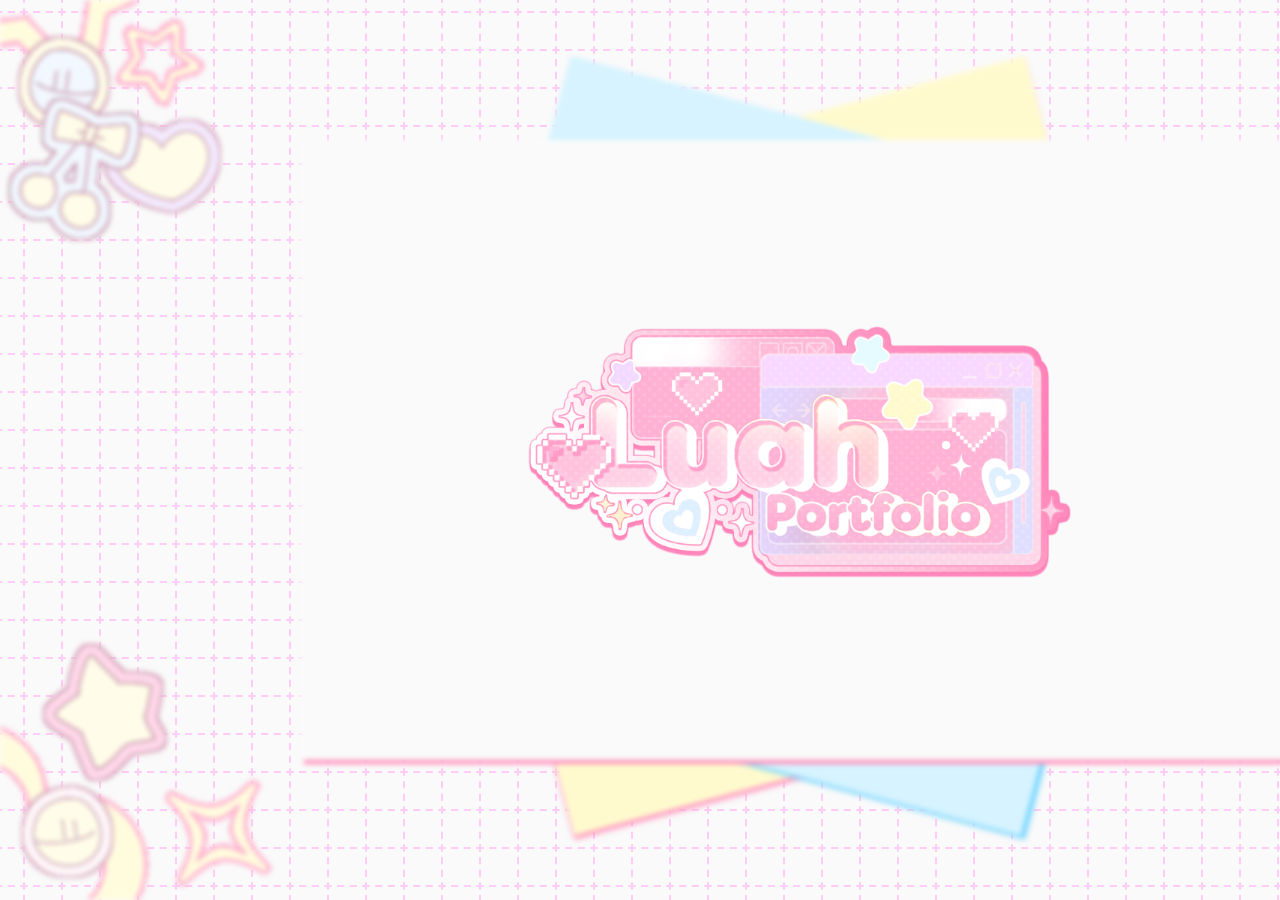
<file: luah0728/index.html>
<!DOCTYPE html>
<html lang="ko">
    <head>
        <meta charset="UTF-8">
        <meta name="viewport" content="width=device-width, initial-scale=1.0">
        <title>LUAH PORTFOLIO</title>
        <link rel="icon" href="assets/images/logo.png">
        <style>
            /*
    @font-face {
      font-family: 'Freesentation';
      src: url('assets/fonts/Freesentation-1Thin.ttf') format('truetype');
      font-weight: 100;
      font-style: normal;
    }
    @font-face {
      font-family: 'Freesentation';
      src: url('assets/fonts/Freesentation-3Light.ttf') format('truetype');
      font-weight: 300;
      font-style: normal;
    }
    @font-face {
      font-family: 'Freesentation';
      src: url('assets/fonts/Freesentation-3Light.ttf') format('truetype');
      font-weight: 500;
      font-style: normal;
    }
    @font-face {
      font-family: 'Freesentation';
      src: url('assets/fonts/Freesentation-7Bold.ttf') format('truetype');
      font-weight: 700;
      font-style: normal;
    }
    @font-face {
      font-family: 'Freesentation';
      src: url('assets/fonts/Freesentation-9Black.ttf') format('truetype');
      font-weight: 900;
      font-style: normal;
    }*/
            @font-face {
                font-family: 'Luckiest Guy';
                src: url("assets/fonts/LuckiestGuy-Regular.ttf") format('truetype');
                font-weight: 900;
                font-style: normal;
            }
            @font-face {
                font-family: 'Love Ya Like A Sister';
                src: url("assets/fonts/LoveYaLikeASister-Regular.ttf") format('truetype');
                font-weight: 900;
                font-style: normal;
            }

            * {
                margin: 0;
                padding: 0;
                box-sizing: border-box;
            }

            body,
            html {
                width: 100dvw;
                height: 100dvh;
                overflow: hidden;
                background: #fafafa;
                font-family: 'Freesentation', 'Malgun Gothic', sans-serif;
            }

            .container {
                overflow: hidden;
                width: 1600px;
                height: 900px;
                background-color: #fafafa;
                background: url("assets/images/background.png") repeat center center;
                position: absolute;
                top: 0;
                left: 0;
                cursor: pointer;
            }

            
            .background-deco{
              width: 1600px;
              height: 900px;
              filter: blur(2.5px);
            }

            .bd1 {
                position: absolute;
                top: 0;
                left: 0;
                width: 221px;
                height: 241px;
                aspect-ratio: 221/241;
                background: url("assets/images/deco1.png") no-repeat center center;
            }

            .bd2 {
                position: absolute;
                bottom: 0;
                left: 0;
                width: 272px;
                height: 257px;
                aspect-ratio: 127/120;
                background: url("assets/images/deco2.png") no-repeat center center;
            }

            .bd3 {
                position: absolute;
                top: 0;
                right: 0;
                width: 257px;
                height: 416px;
                aspect-ratio: 118/191;
                background: url("assets/images/deco3.png") no-repeat center center;
            }

            .bd4 {
                position: absolute;
                bottom: 0;
                right: 0;
                width: 258px;
                height: 268px;
                aspect-ratio: 103/107;
                background: url("assets/images/deco4.png") no-repeat center center;
            }

            .bd5 {
                position: absolute;
                top: 50%;
                left: 50%;
                transform: translate(-50%, -50%);
                width: 788px;
                height: 788px;
                aspect-ratio: 1/1;
                background: url("assets/images/deco5.png") no-repeat center center;
            }

            .bd6 {
                position: absolute;
                top: 50%;
                left: 50%;
                transform: translate(-50%, -50%);
                width: 788px;
                height: 788px;
                aspect-ratio: 1/1;
                background: url("assets/images/deco6.png") no-repeat center center;
            }

            .index_box {
                position: absolute;
                top: 50%;
                left: 50%;
                transform: translate(-50%, -50%);
                width: 1000px;
                height: 620px;
                background: #fafafa;
                box-shadow: 4px 4px 0 0 #FF89B8;
            }

            .index_logo {
                position: absolute;
                top: 50%;
                left: 50%;
                transform: translate(-50%, -50%);
                background: url("assets/images/logo.png") no-repeat center center;
                background-size: contain;
                width: 600px;
                height: 368px;
                aspect-ratio: 75/46;
                filter: drop-shadow(0px 4px 0px #FF87BB);
            }

            @media (max-width: 900px) {
              .container {
                  width: 720px;
                  height: 1280px;
              }

              .background-deco{
                width: 720px;
                height: 1280px;
                filter: blur(2.5px);
              }

              .bd1{
                width: 161px;
                height: 175px;
                aspect-ratio: 23/25;
                background-size: contain;
              }

              .bd2{
                width: 186px;
                height: 302px;
                aspect-ratio: 85/138;
                background-size: contain;
              }

              .bd3{
                width: 198px;
                height: 187px;
                aspect-ratio: 18/17;
                background-size: contain;
              }

              .bd4{
                width: 187px;
                height: 195px;
                aspect-ratio: 70/73;
                background-size: contain;
              }

              .index_box{
                width: 600px;
                height: 1000px;
              }
            }
        </style>
    </head>
    <body>
        <div class="container">
            <div class="layout">
                <div class="background-deco">
                    <div class="bd1"></div>
                    <div class="bd2"></div>
                    <div class="bd3"></div>
                    <div class="bd4"></div>
                    <div class="bd5"></div>
                    <div class="bd6"></div>
                    <div class="index_box"></div>
                </div>
                <a class="index_logo" href="/pages/" data-route=""></a>
            </div>
        </div>
    </body>
</html>
</file>
